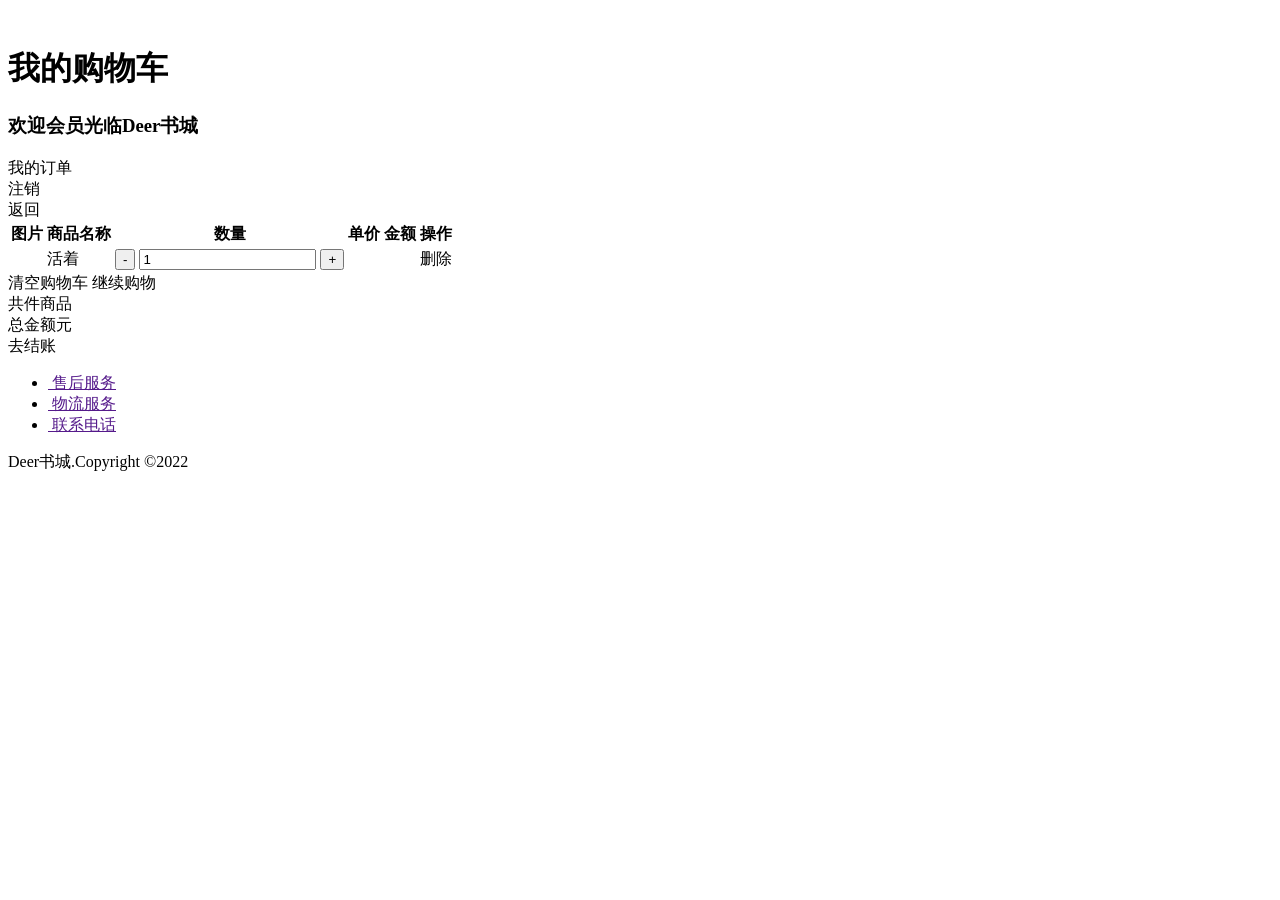
<file: web/WEB-INF/view/pages/cart/cart.html>
<!DOCTYPE html>
<html lang="en">
  <head>
    <meta charset="UTF-8" />
    <meta name="viewport" content="width=device-width, initial-scale=1.0" />
    <title>Document</title>
    <link rel="stylesheet" th:href="@{static/css/minireset.css}" />
    <link rel="stylesheet" th:href="@{static/css/common.css}" />
    <link rel="stylesheet" th:href="@{static/css/cart.css}" />
  </head>
  <body>
    <div class="header">
      <div class="w">
        <div class="header-left">
          <a th:href="@{index}">
            <img class="logo_img" alt="" th:src="@{static/img/logo.gif}" />
          </a>
          <h1>我的购物车</h1>
        </div>
        <div class="header-right">
          <h3>欢迎<span th:text="${session.username}">会员</span>光临Deer书城</h3>
          <div class="order"><a th:href="@{Order(method='order')}">我的订单</a></div>
          <div class="destory"><a th:href="@{index}">注销</a></div>
          <div class="gohome">
            <a th:href="@{index}">返回</a>
          </div>
        </div>
      </div>
    </div>
    <div class="list">
      <div class="w">
        <table>
          <thead>
            <tr>
              <th>图片</th>
              <th>商品名称</th>
              <th>数量</th>
              <th>单价</th>
              <th>金额</th>
              <th>操作</th>
            </tr>
          </thead>
          <tbody>
            <tr th:each="cartItem : ${session.currUser.cart.cartItemMap.values()}">
              <td>
                <img th:src="${cartItem.getBook().getImgPath()}" alt="" />
              </td>
              <td th:text="${cartItem.getBook().getName()}">活着</td>
              <td>
                <button class="count" th:onclick="|update(${cartItem.bookCount-1}, ${cartItem.cartId})|" th:disabled="${cartItem.bookCount==1}">-</button>
                <input class="count-num" type="number" th:value="${cartItem.bookCount}" value="1" th:name="${cartItem.cartId}"/>
                <button class="count" th:onclick="|update(${cartItem.bookCount+1} , ${cartItem.cartId})|">+</button>
              </td>
              <td th:text="${cartItem.getBook().getPrice()}"></td>
              <td th:text="${cartItem.getBook().getPrice() * cartItem.bookCount}"></td>
              <td><a th:href="@{Cart(method='delCart', cartId = ${cartItem.cartId})}">删除</a></td>
            </tr>

          </tbody>
        </table>
        <div class="footer">
          <div class="footer-left">
            <a th:href="@{Cart(method='clearCart')}" class="clear-cart">清空购物车</a>
            <a th:href="@{index}">继续购物</a>
          </div>
          <div class="footer-right">
            <div>共<span th:text="${session.currUser.getCart().getTotalBookCount()}" id="count"></span>件商品</div>
            <div class="total-price">总金额<span th:text="${session.currUser.getCart().getTotalMoney()}"></span>元</div>
            <a class="pay" th:href="@{Order(method='checkout')}" id="check">去结账</a>
          </div>
        </div>
      </div>
    </div>
    <div class="bottom">
      <div class="w">
        <div class="top">
          <ul>
            <li>
              <a href="">
                <img th:src="@{static/img/bottom1.png}" alt="" />
                <span>售后服务</span>
              </a>
            </li>
            <li>
              <a href="">
                <img th:src="@{static/img/bottom.png}" alt="" />
                <span>物流服务</span>
              </a>
            </li>
            <li>
              <a href="">
                <img th:src="@{static/img/bottom2.png}" alt="" />
                <span>联系电话</span>
              </a>
            </li>
          </ul>
        </div>
        <div class="content">
          
        </div>
      </div>
      <div class="down">
        Deer书城.Copyright ©2022
      </div>
    </div>
  </body>
  <script th:src="@{static/script/cart.js}"></script>
</html>
</file>
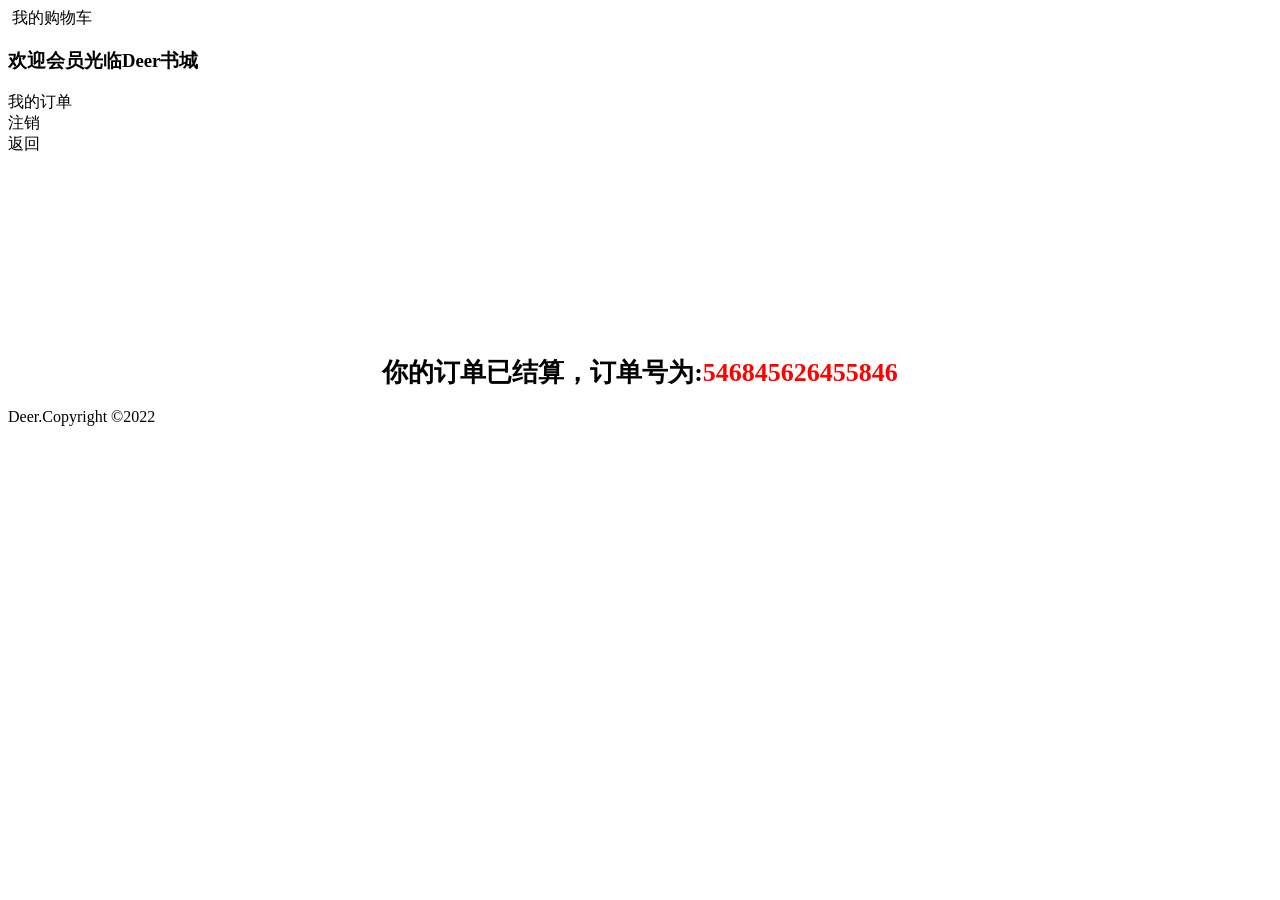
<file: web/WEB-INF/view/pages/cart/checkout.html>
<!DOCTYPE html>
<html>
<head>
<meta charset="UTF-8">
<title>结算页面</title>
	<link type="text/css" rel="stylesheet" th:href="@{static/css/style.css}" />
	<link rel="stylesheet" th:href="@{static/css/minireset.css}" />
	<link rel="stylesheet" th:href="@{static/css/common.css}" />
	<link rel="stylesheet" th:href="@{static/css/cart.css}" />
<style type="text/css">
	h1 {
		text-align: center;
		margin-top: 200px;
		font-size: 26px;
	}
	.oid{
		color: red;
		font-weight: bolder;
	}
</style>
</head>
<body>
	
<!--	<div id="header">-->
<!--			<img class="logo_img" alt="" src="../../static/img/logo.gif" >-->
<!--			<span class="wel_word">结算</span>-->
<!--			<div>-->
<!--				<span>欢迎<span class="um_span">会员</span>光临Deer书城</span>-->
<!--				<a href="../order/order.html">我的订单</a>-->
<!--				<a href="../../index.html">注销</a>&nbsp;&nbsp;-->
<!--				<a href="../../index.html">返回</a>-->
<!--			</div>-->
<!--	</div>-->

		<div class="header">
			<div class="w">
				<div class="header-left">
					<a th:href="@{index}">
						<img class="logo_img" alt="" th:src="@{static/img/logo.gif}" />
					</a>
					<span>我的购物车</span>
				</div>
				<div class="header-right">
					<h3>欢迎<span th:text="${session.username}">会员</span>光临Deer书城</h3>
					<div class="Order"><a th:href="@{Order(method='order')}">我的订单</a></div>
					<div class="destory"><a th:href="@{index}">注销</a></div>
					<div class="gohome">
						<a th:href="@{index}">返回</a>
					</div>
				</div>
			</div>
		</div>
	
	<div id="main">
		<h1>你的订单已结算，订单号为:<span class="oid" th:text="${session.orderIdByTime}">546845626455846</span></h1>
	</div>

	<div id="bottom">
		<span>
			Deer.Copyright &copy;2022
		</span>
	</div>
</body>
</html>
</file>
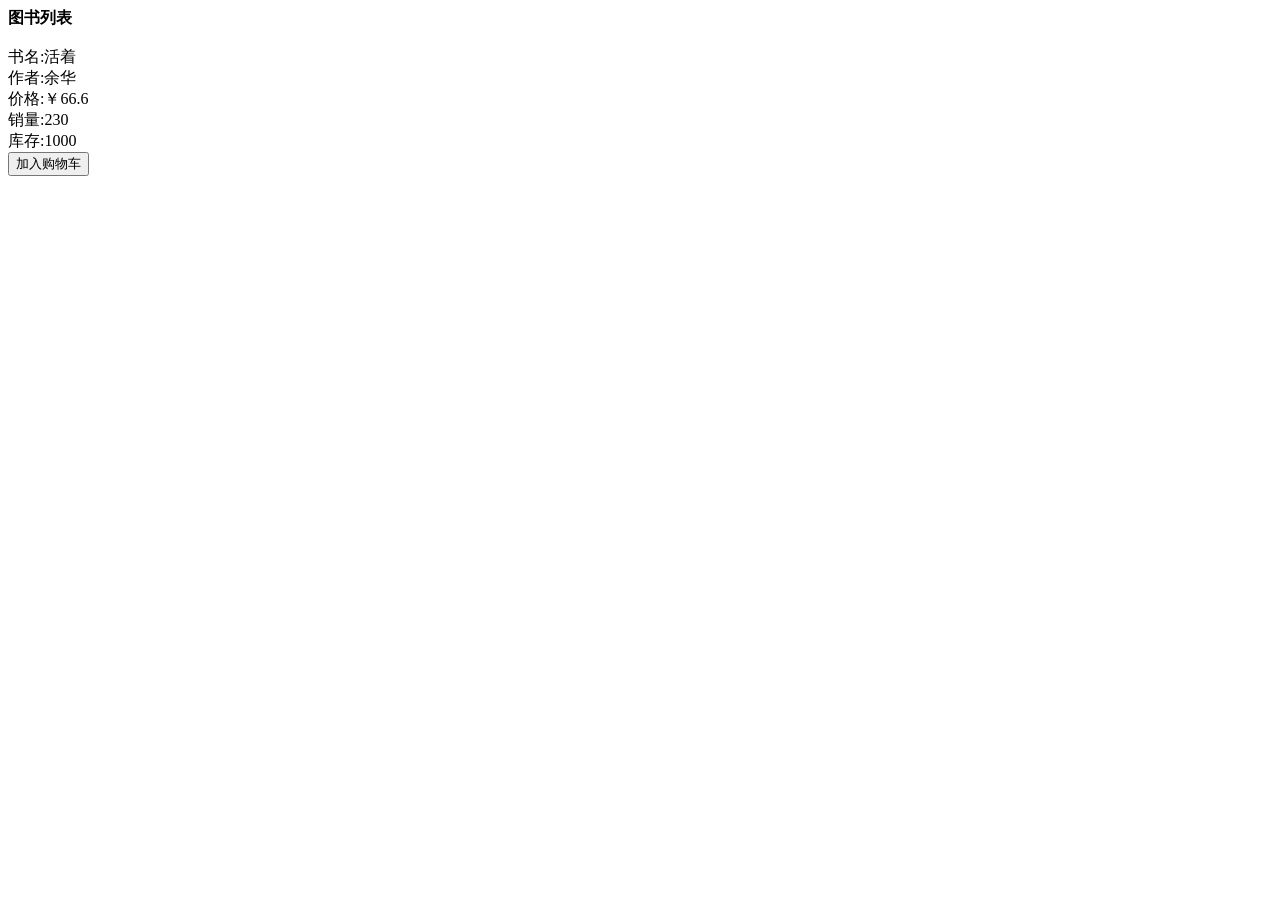
<file: web/WEB-INF/view/pages/lateral/lateral.html>
<!DOCTYPE html>
<html lang="en" xmlns:th="http://www.thymeleaf.org">
<head>
    <meta charset="UTF-8">
    <title>侧行栏图书信息</title>
</head>
<link rel="stylesheet" th:href="@{static/css/index.css}">
<body>
<div class="books-list">
    <div class="w">
        <div class="list">
            <div class="list-header">
                <div class="title" th:text="${session.item3}" style="font-weight: bolder">图书列表</div>
                <div class="price-search">
                </div>
            </div>
            <div class="list-content">
                <!--       数据库中图书信息       -->
                <div th:each="item : ${session.bookTypeList}" class="list-item">
                    <img th:src="${item.imgPath}" alt="">
                    <p style="margin: 0 0 0 0;" th:text="${item.name}">书名:活着</p>
                    <p style="margin: 0 0 0 0;" th:text="${item.author}">作者:余华</p>
                    <p style="margin: 0 0 0 0;" th:text="${item.price}">价格:￥66.6</p>
                    <p style="margin: 0 0 0 0;" th:text="${item.sales}">销量:230</p>
                    <p style="margin: 0 0 0 0;" th:text="${item.stock}">库存:1000</p>
                    <button>加入购物车</button>
                </div>
            </div>
        </div>
    </div>

</div>

</body>
</html>
</file>
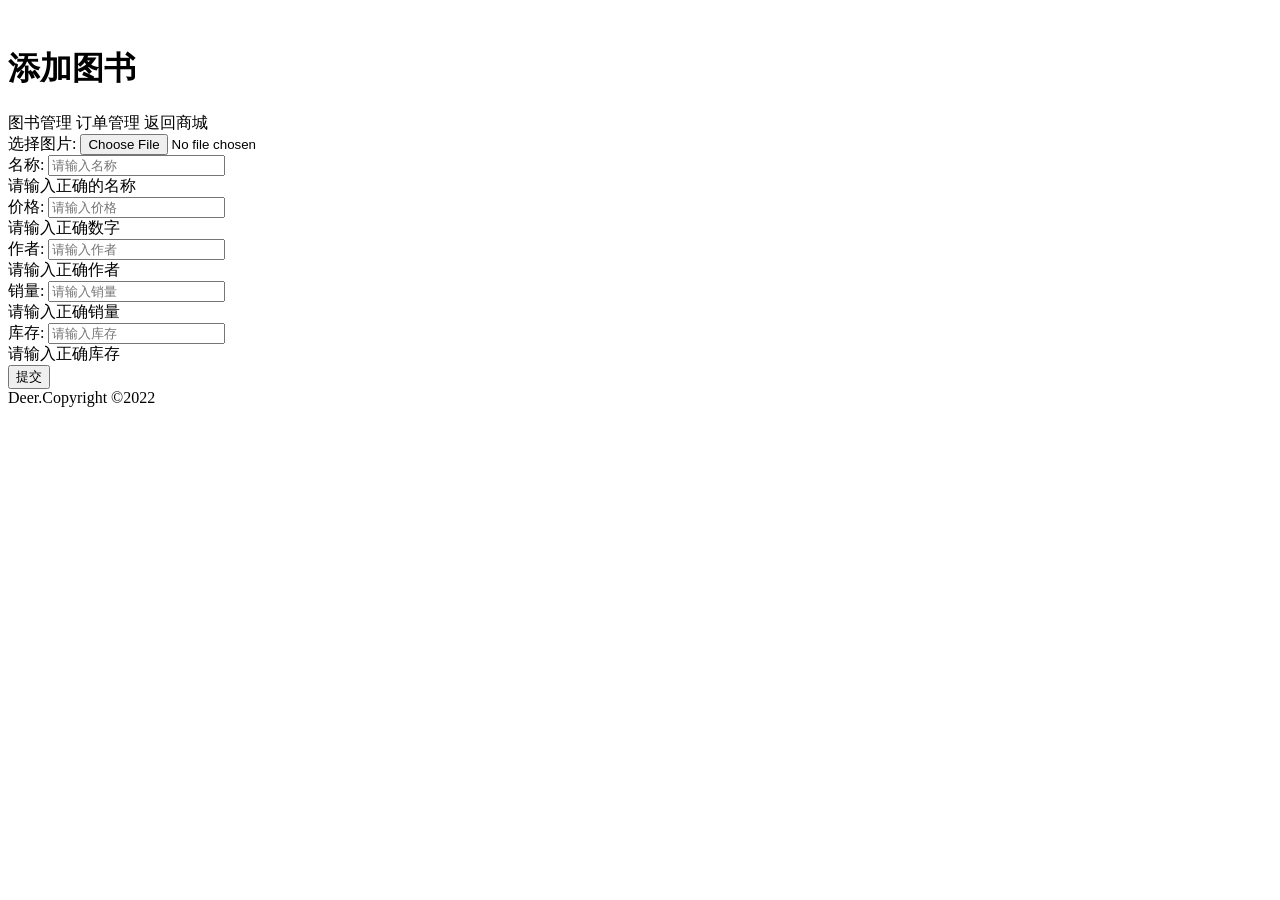
<file: web/WEB-INF/view/pages/manager/book_edit.html>
<!DOCTYPE html>
<html>
  <head>
    <meta charset="UTF-8" />
    <meta name="viewport" content="width=device-width, initial-scale=1.0" />
    <title>Document</title>
    <link rel="stylesheet" th:href="@{static/css/minireset.css}" />
    <link rel="stylesheet" th:href="@{static/css/common.css}" />
    <link rel="stylesheet" th:href="@{static/css/style.css}" />
    <link rel="stylesheet" th:href="@{static/css/cart.css}" />
    <link rel="stylesheet" th:href="@{static/css/bookManger.css}" />
    <link rel="stylesheet" th:href="@{static/css/register.css}" />
    <link rel="stylesheet" th:href="@{static/css/book_edit.css}" />
  </head>
  <body>
    <div class="header">
      <div class="w">
        <div class="header-left">
          <a th:href="@{index}">
            <img class="logo_img" alt="" th:src="@{static/img/logo.gif}" />
          </a>
          <h1>添加图书</h1>
        </div>
        <div class="header-right">
          <a th:href="@{Admin(method='book_manager')}" class="order">图书管理</a>
          <a th:href="@{Order(method='order_manager')}" class="destory">订单管理</a>
          <a th:href="@{index}" class="gohome">返回商城</a>
        </div>
      </div>
    </div>
    <div class="login_banner">
      <div class="register_form">
        <form th:action="@{Admin(method='book_addSubmit')}" method="post" enctype="multipart/form-data">
          <div class="form-item">
            <div>
              <label>选择图片:</label>
              <input type="file" name="imgpath" />
            </div>
          </div>
          <div class="form-item">
            <div>
              <label>名称:</label>
              <input type="text" placeholder="请输入名称" name="name" />
            </div>
            <span class="errMess" style="visibility: visible;"
              >请输入正确的名称</span
            >
          </div>
          <div class="form-item">
            <div>
              <label>价格:</label>
              <input type="number" step="0.01" placeholder="请输入价格" name="price"/>
            </div>
            <span class="errMess">请输入正确数字</span>
          </div>
          <div class="form-item">
            <div>
              <label>作者:</label>
              <input type="text" placeholder="请输入作者" name="author"/>
            </div>
            <span class="errMess">请输入正确作者</span>
          </div>
          <div class="form-item">
            <div>
              <label>销量:</label>
              <input type="number" placeholder="请输入销量" name="sales" />
            </div>
            <span class="errMess">请输入正确销量</span>
          </div>
          <div class="form-item">
            <div>
              <label>库存:</label>
              <input type="number" placeholder="请输入库存" name="stock" />
            </div>
            <span class="errMess">请输入正确库存</span>
          </div>

          <button class="btn">提交</button>
        </form>
      </div>
    </div>
    <div class="bottom">
      Deer.Copyright ©2022
    </div>
  </body>
</html>
</file>
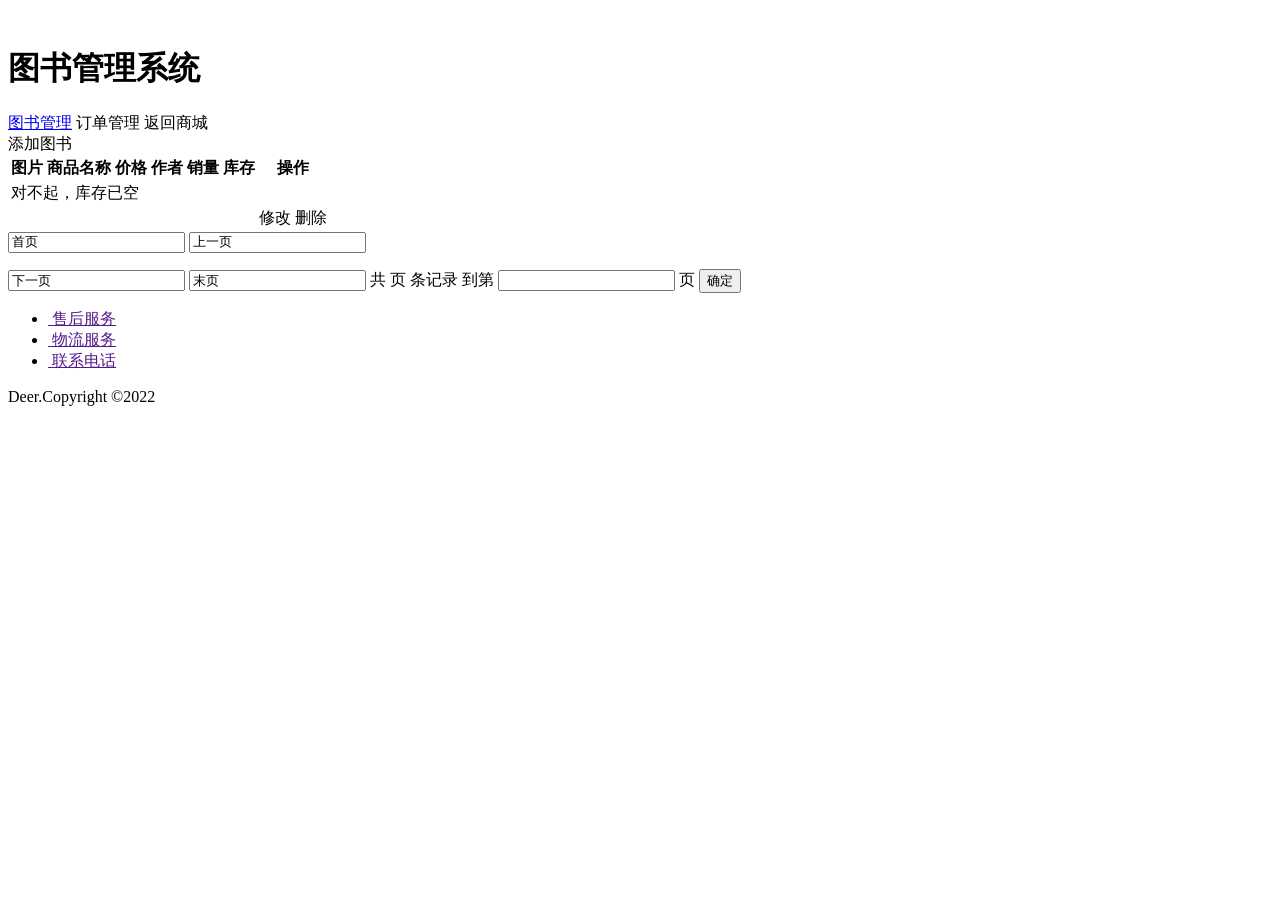
<file: web/WEB-INF/view/pages/manager/book_manager.html>
<!DOCTYPE html>
<html lang="en">
  <head>
    <meta charset="UTF-8" />
    <meta name="viewport" content="width=device-width, initial-scale=1.0" />
    <title>图书管理系统</title>
    <link rel="stylesheet" th:href="@{static/css/minireset.css}" />
    <link rel="stylesheet" th:href="@{static/css/common.css}" />
    <link rel="stylesheet" th:href="@{static/css/cart.css}" />
    <link rel="stylesheet" th:href="@{static/css/bookManger.css}" />
  </head>
  <body>
    <div class="header">
      <div class="w">
        <div class="header-left">
          <a th:href="@{index}">
            <img class="logo_img" alt="" th:src="@{static/img/logo.gif}" />
          </a>
          <h1>图书管理系统</h1>
        </div>
        <div class="header-right">
          <a href="#" class="order">图书管理</a>
          <a th:href="@{Order(method='order_manager')}" class="destory">订单管理</a>
          <a th:href="@{index}" class="gohome">返回商城</a>
        </div>
      </div>
    </div>
    <div class="list">
      <div class="w">
        <div class="add">
          <a th:href="@{Admin(method='book_add')}">添加图书</a>
        </div>
        <table>
          <thead>
            <tr>
              <th>图片</th>
              <th>商品名称</th>
              <th>价格</th>
              <th>作者</th>
              <th>销量</th>
              <th>库存</th>
              <th>操作</th>
            </tr>
          </thead>
          <tbody>
          <!--第一页为空他才显示 对不起，库存为空-->
            <tr th:if="${#lists.isEmpty(bookList)} ">
              <td colspan="7">对不起，库存已空</td>
            </tr>
            <tr th:each="item:${bookList}" th:unless="${#lists.isEmpty(bookList)}">
              <td>
                <img th:src="${item.imgPath}" alt="" />
              </td>
              <td th:text="${item.name}"></td>
              <td th:text="${item.price}"></td>
              <td th:text="${item.author}"></td>
              <td th:text="${item.sales}"></td>
              <td th:text="${item.stock}"></td>
              <td>
                <a th:href="@{Admin(method='book_update',bookId=${item.bookId})}">修改</a>
                <a th:href="@{Admin(method='book_delete',bookId = ${item.bookId},pageNo = ${session.pageNo})}" class="del">删除</a>
              </td>
            </tr>

          </tbody>
        </table>
        <div class="footer">
          <div class="footer-right">
            <input class="btn" th:onclick="|page(1)|" value="首页" th:disabled="${session.pageNo==1}">
            <input class="btn" value="上一页" th:onclick="|page(${session.pageNo-1})|"  th:disabled="${session.pageNo==1}" >
            <ul>
              <li
                      th:each="item:${pageList}"
                      th:text="${item}"
                      th:class="${item == session.pageNo ? 'active' : ''} "
                      th:onclick="|page(${item})|"
                      style="display:none"
              >

              </li>
            </ul>
            <input class="btn" value="下一页" th:onclick="|page(${session.pageNo+1})|" th:disabled="${session.pageNo==session.pageCount}" >
            <input class="btn" value="末页" th:onclick="|page(${session.pageCount})|" th:disabled="${session.pageNo==session.pageCount}">
            <span>共 <e th:text="${session.pageCount}" class="e"></e> 页</span>
            <span><e th:text="${session.count}"></e>条记录</span>
            <span>到第</span>
            <input type="text" id="number"/>
            <span>页</span>
            <input type="hidden" id="pagevalue" th:value="${session.pageCount}">
            <button id="btn">确定</button>
          </div>
        </div>
      </div>
    </div>
    <div class="bottom">
      <div class="w">
        <div class="top">
          <ul>
            <li>
              <a href="">
                <img th:src="@{static/img/bottom1.png}" alt="" />
                <span>售后服务</span>
              </a>
            </li>
            <li>
              <a href="">
                <img th:src="@{static/img/bottom.png}" alt="" />
                <span>物流服务</span>
              </a>
            </li>
            <li>
              <a href="">
                <img th:src="@{static/img/bottom2.png}" alt="" />
                <span>联系电话</span>
              </a>
            </li>
          </ul>
        </div>
        <div class="content">
          
        </div>
      </div>
      <div class="down">
        Deer.Copyright ©2022
      </div>
    </div>

    <script th:src="@{static/script/book_manager.js}"></script>

  </body>
</html>
</file>
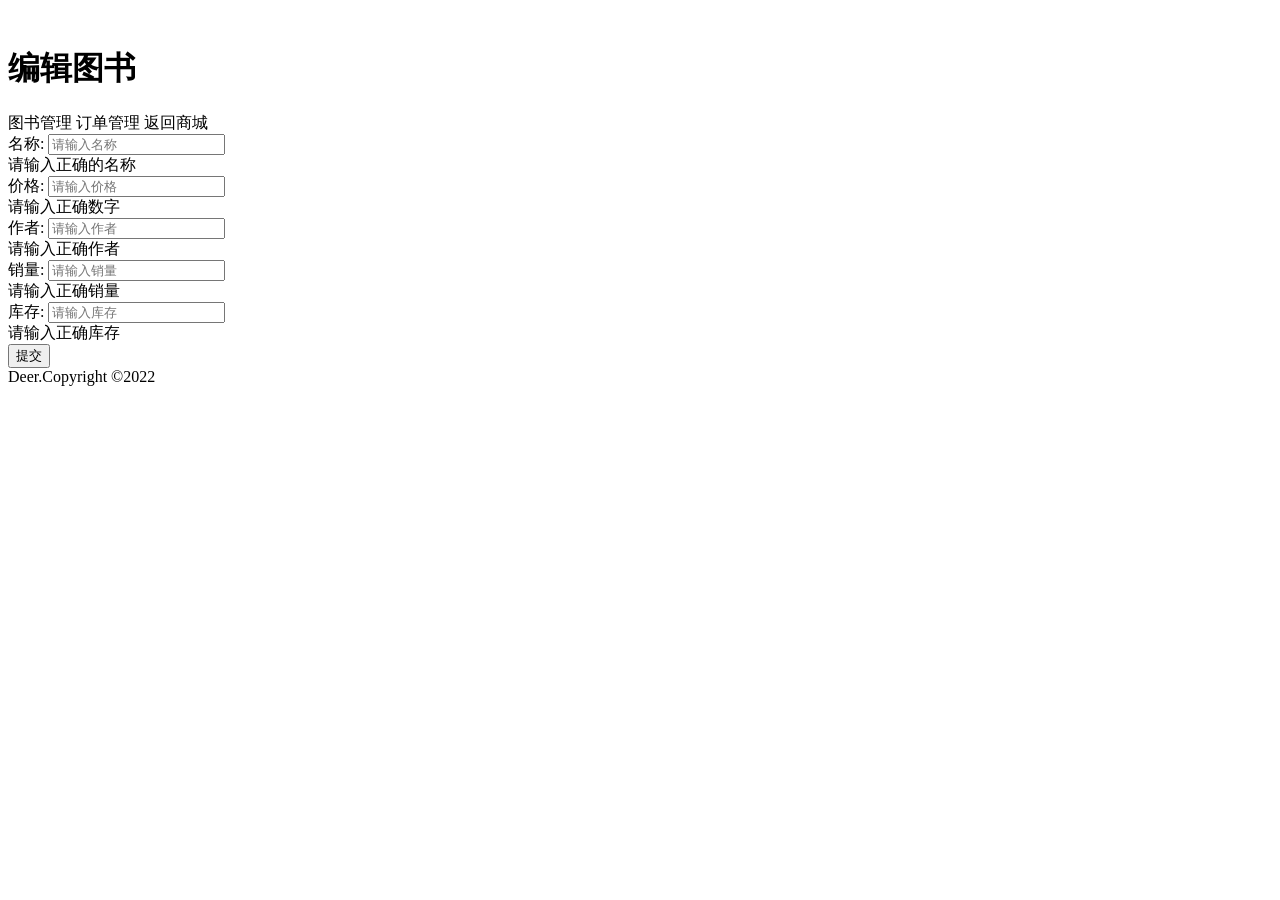
<file: web/WEB-INF/view/pages/manager/book_update.html>
<!DOCTYPE html>
<html>
  <head>
    <meta charset="UTF-8" />
    <meta name="viewport" content="width=device-width, initial-scale=1.0" />
    <title>Document</title>
    <link rel="stylesheet" th:href="@{static/css/minireset.css}" />
    <link rel="stylesheet" th:href="@{static/css/common.css}" />
    <link rel="stylesheet" th:href="@{static/css/style.css}" />
    <link rel="stylesheet" th:href="@{static/css/cart.css}" />
    <link rel="stylesheet" th:href="@{static/css/bookManger.css}" />
    <link rel="stylesheet" th:href="@{static/css/register.css}" />
    <link rel="stylesheet" th:href="@{static/css/book_edit.css}" />
  </head>
  <body>
    <div class="header">
      <div class="w">
        <div class="header-left">
          <a th:href="@{index}">
            <img class="logo_img" alt="" th:src="@{static/img/logo.gif}" />
          </a>
          <h1>编辑图书</h1>
        </div>
        <div class="header-right">
          <a th:href="@{Admin(method='book_manager')}" class="order">图书管理</a>
          <a th:href="@{Order(method='order_manager')}" class="destory">订单管理</a>
          <a th:href="@{index}" class="gohome">返回商城</a>
        </div>
      </div>
    </div>
    <div class="login_banner">
      <div class="register_form">
        <form th:action="@{Admin(method='book_updateSubmit')}" method="post" >
<!--          <div class="form-item">-->
<!--            <div>-->
<!--              <label>选择图片:</label>-->
<!--              <input type="file" name="imgpath" />-->
<!--            </div>-->
<!--          </div>-->
          <input type="hidden" name="id" th:value="${bookUpdateList.bookId}">
          <div class="form-item">
            <div>
              <label>名称:</label>
              <input type="text" placeholder="请输入名称" name="name" th:value="${bookUpdateList.name}" readonly/>
            </div>
            <span class="errMess" style="visibility: visible;"
              >请输入正确的名称</span
            >
          </div>
          <div class="form-item">
            <div>
              <label>价格:</label>
              <input type="number" step="0.01" placeholder="请输入价格" name="price" th:value="${bookUpdateList.price}"/>
            </div>
            <span class="errMess">请输入正确数字</span>
          </div>
          <div class="form-item">
            <div>
              <label>作者:</label>
              <input type="text" placeholder="请输入作者" name="author" th:value="${bookUpdateList.author}" readonly/>
            </div>
            <span class="errMess">请输入正确作者</span>
          </div>
          <div class="form-item">
            <div>
              <label>销量:</label>
              <input type="number" placeholder="请输入销量" name="sales" th:value="${bookUpdateList.sales}"/>
            </div>
            <span class="errMess">请输入正确销量</span>
          </div>
          <div class="form-item">
            <div>
              <label>库存:</label>
              <input type="number" placeholder="请输入库存" name="stock" th:value="${bookUpdateList.stock}"/>
            </div>
            <span class="errMess">请输入正确库存</span>
          </div>

          <button class="btn">提交</button>
        </form>
      </div>
    </div>
    <div class="bottom">
      Deer.Copyright ©2022
    </div>
  </body>
</html>
</file>
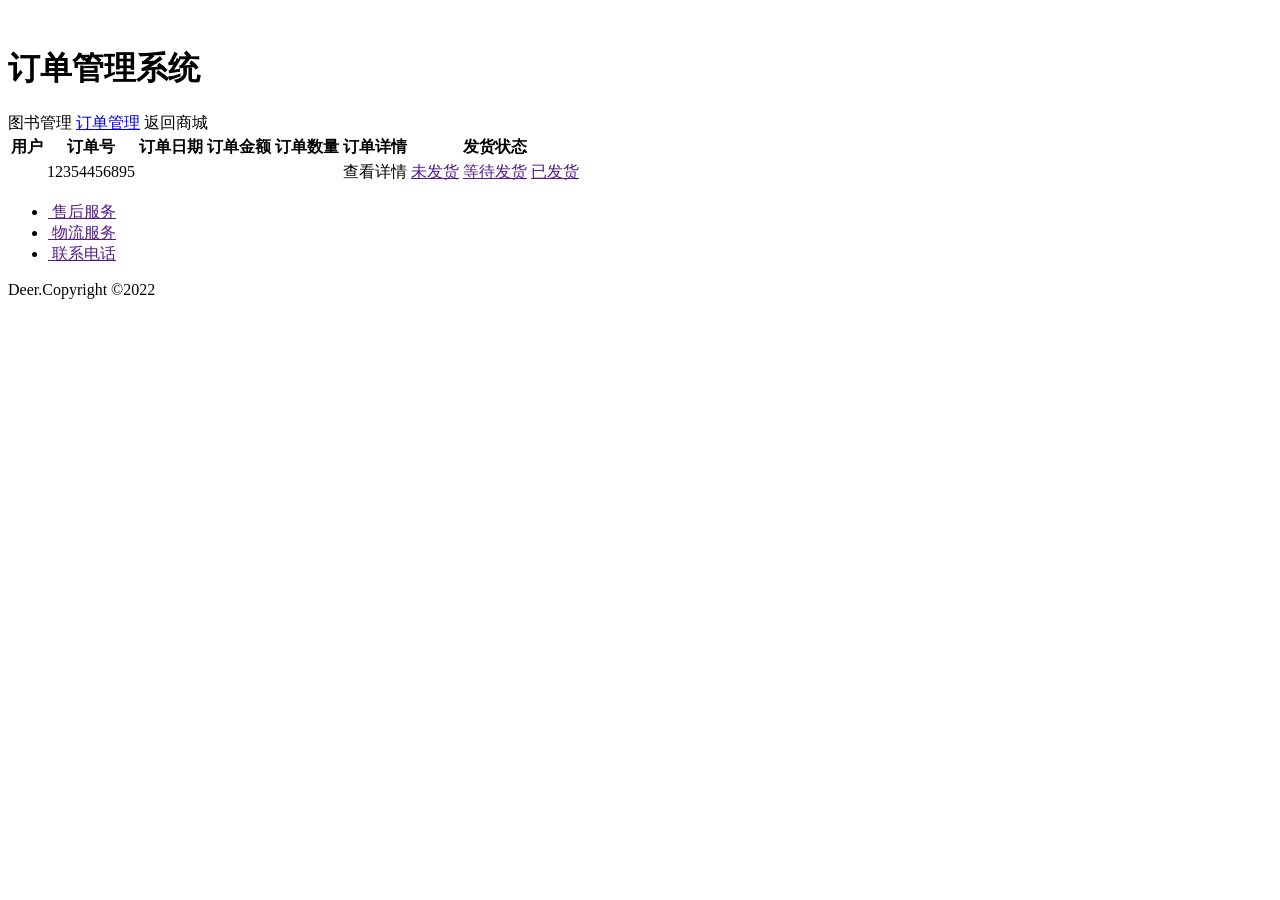
<file: web/WEB-INF/view/pages/manager/order_manager.html>
<!DOCTYPE html>
<html lang="en">
  <head>
    <meta charset="UTF-8" />
    <meta name="viewport" content="width=device-width, initial-scale=1.0" />
    <title>订单管理系统</title>
    <link rel="stylesheet" th:href="@{static/css/minireset.css}" />
    <link rel="stylesheet" th:href="@{static/css/common.css}" />
    <link rel="stylesheet" th:href="@{static/css/cart.css}" />
    <link rel="stylesheet" th:href="@{static/css/bookManger.css}" />
    <link rel="stylesheet" th:href="@{static/css/orderManger.css}" />
  </head>
  <body>
    <div class="header">
      <div class="w">
        <div class="header-left">
          <a th:href="@{index}">
            <img class="logo_img" alt="" th:src="@{static/img/logo.gif}" />
          </a>
          <h1>订单管理系统</h1>
        </div>
        <div class="header-right">
          <a th:href="@{Admin(method='book_manager')}" class="order">图书管理</a>
          <a href="#" class="destory">订单管理</a>
          <a th:href="@{index}" class="gohome">返回商城</a>
        </div>
      </div>
    </div>
    <div class="list">
      <div class="w">
        <table>
          <thead>
            <tr>
              <th>用户</th>
              <th>订单号</th>
              <th>订单日期</th>
              <th>订单金额</th>
              <th>订单数量</th>
              <th>订单详情</th>
              <th>发货状态</th>
            </tr>
          </thead>
          <tbody>
            <tr th:each="item,status : ${orderList}">
              <td th:text="${session.userList2[status.index].userName}"></td>
              <td th:text="${item.orderNumber}">12354456895</td>
              <td th:text="${item.createTime}"></td>
              <td th:text="${item.orderAmount}"></td>
              <td th:text="${item.orderCount}"></td>
              <td><a th:href="@{Order(method='order_Admin_details',orderId = ${item.orderId} , userId = ${item.userId})}">查看详情</a></td>
              <td>
                <a href="" class="send" th:if="${item.orderStatus == 0}">未发货</a>
                <a href="" class="send" th:if="${item.orderStatus == 1}">等待发货</a>
                <a href="" class="send" th:if="${item.orderStatus == 2 }">已发货</a>
              </td>
            </tr>
          </tbody>
        </table>
      </div>
    </div>
    <div class="bottom">
      <div class="w">
        <div class="top">
          <ul>
            <li>
              <a href="">
                <img th:src="@{static/img/bottom1.png}" alt="" />
                <span>售后服务</span>
              </a>
            </li>
            <li>
              <a href="">
                <img th:src="@{static/img/bottom.png}" alt="" />
                <span>物流服务</span>
              </a>
            </li>
            <li>
              <a href="">
                <img th:src="@{static/img/bottom2.png}" alt="" />
                <span>联系电话</span>
              </a>
            </li>
          </ul>
        </div>
        <div class="content">
         
        </div>
      </div>
      <div class="down">
        Deer.Copyright ©2022
      </div>
    </div>
  </body>
</html>
</file>
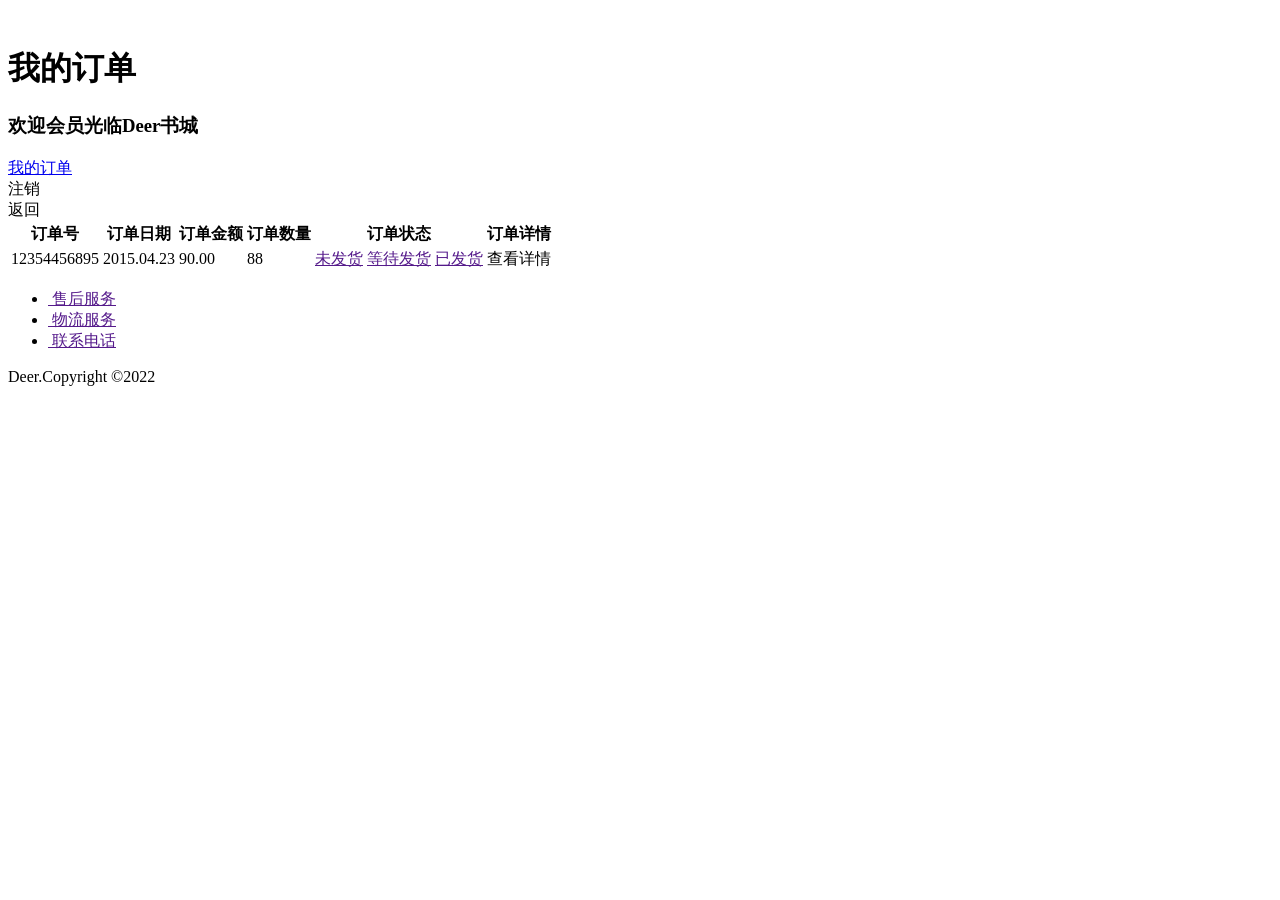
<file: web/WEB-INF/view/pages/order/order.html>
<!DOCTYPE html>
<html lang="en">
  <head>
    <meta charset="UTF-8" />
    <meta name="viewport" content="width=device-width, initial-scale=1.0" />
    <title>我的订单</title>
    <link rel="stylesheet" th:href="@{static/css/minireset.css}" />
    <link rel="stylesheet" th:href="@{static/css/common.css}" />
    <link rel="stylesheet" th:href="@{static/css/cart.css}" />
    <link rel="stylesheet" th:href="@{static/css/bookManger.css}" />
    <link rel="stylesheet" th:href="@{static/css/orderManger.css}" />

  </head>
  <body>
    <div class="header">
      <div class="w">
        <div class="header-left">
          <a th:href="@{index}">
            <img class="logo_img" alt="" th:src="@{static/img/logo.gif}" />
          </a>
          <h1>我的订单</h1>
        </div>
        <div class="header-right">
          <h3>欢迎<span th:text="${session.username}">会员</span>光临Deer书城</h3>
          <div class="order"><a href="#">我的订单</a></div>
          <div class="destory"><a th:href="@{index}">注销</a></div>
          <div class="gohome">
            <a th:href="@{Cart(method='cart')}">返回</a>
          </div>
        </div>
      </div>
    </div>
    <div class="list">
      <div class="w">
        <table>
          <thead>
            <tr>
              <th>订单号</th>
              <th>订单日期</th>
              <th>订单金额</th>
              <th>订单数量</th>
              <th>订单状态</th>
              <th>订单详情</th>
            </tr>
          </thead>
          <tbody>
            <tr th:each="item : ${session.orderList}">
              <td th:text="${item.orderNumber}">12354456895</td>
              <td  th:text="${item.createTime}">
                2015.04.23
              </td>
              <td th:text="${item.orderAmount}">90.00</td>
              <td th:text="${item.orderCount}">88</td>
              <td>
                <a href="" class="send" th:if="${item.orderStatus == 0}">未发货</a>
                <a href="" class="send" th:if="${item.orderStatus == 1}">等待发货</a>
                <a href="" class="send" th:if="${item.orderStatus == 2 }">已发货</a>
              </td>
              <td><a th:href="@{Order(method='order_details',orderId = ${item.orderId})}">查看详情</a></td>
            </tr>
          </tbody>
        </table>
      </div>
    </div>
    <div class="bottom">
      <div class="w">
        <div class="top">
          <ul>
            <li>
              <a href="">
                <img th:src="@{static/img/bottom1.png}" alt="" />
                <span>售后服务</span>
              </a>
            </li>
            <li>
              <a href="">
                <img th:src="@{static/img/bottom.png}" alt="" />
                <span>物流服务</span>
              </a>
            </li>
            <li>
              <a href="">
                <img th:src="@{static/img/bottom2.png}" alt="" />
                <span>联系电话</span>
              </a>
            </li>
          </ul>
        </div>
        <div class="content">
          
        </div>
      </div>
      <div class="down">
        Deer.Copyright ©2022
      </div>
    </div>
  </body>
</html>
</file>
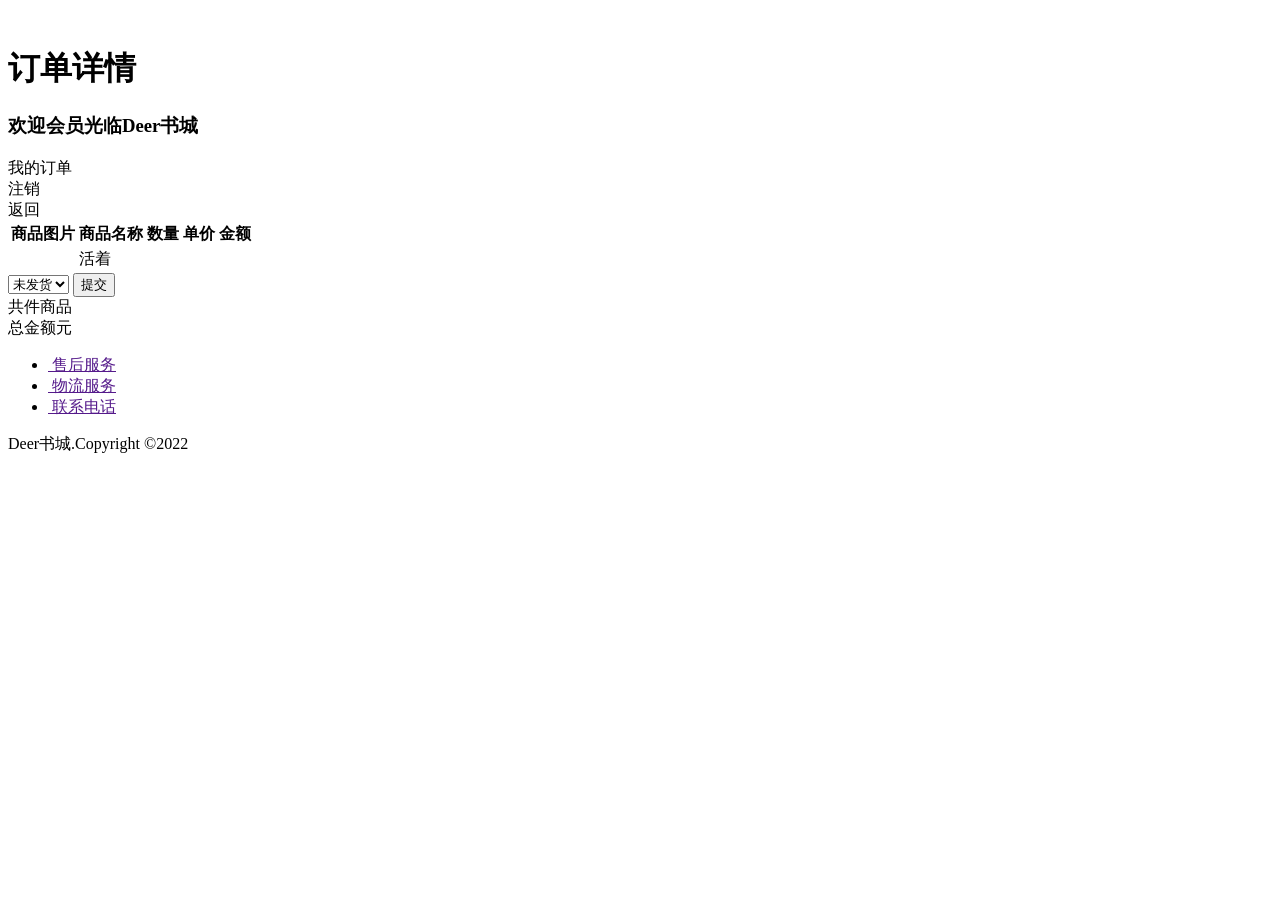
<file: web/WEB-INF/view/pages/order/order_Admin_details.html>
<!DOCTYPE html>
<html lang="en">
<head>
    <meta charset="UTF-8" />
    <meta name="viewport" content="width=device-width, initial-scale=1.0" />
    <title>Document</title>
    <link rel="stylesheet" th:href="@{static/css/minireset.css}" />
    <link rel="stylesheet" th:href="@{static/css/common.css}" />
    <link rel="stylesheet" th:href="@{static/css/cart.css}" />
</head>
<body>
<div class="header">
    <div class="w">
        <div class="header-left">
            <a th:href="@{index}">
                <img class="logo_img" alt="" th:src="@{static/img/logo.gif}" />
            </a>
            <h1> <e th:text="${session.userId1.getUserName()}"></e>  订单详情</h1>
        </div>
        <div class="header-right">
            <h3>欢迎<span th:text="${session.username}">会员</span>光临Deer书城</h3>
            <div class="order"><a th:href="@{Order(method='order')}">我的订单</a></div>
            <div class="destory"><a th:href="@{index}">注销</a></div>
            <div class="gohome">
                <a th:href="@{Order(method='order_manager')}">返回</a>
            </div>
        </div>
    </div>
</div>
<div class="list">
    <div class="w">
        <table>
            <thead>
            <tr>
                <th>商品图片</th>
                <th>商品名称</th>
                <th>数量</th>
                <th>单价</th>
                <th>金额</th>
            </tr>
            </thead>
            <tbody>
            <tr th:each="item : ${session.orderDetailsList}">
                <td>
                    <img th:src="${item.bookImg}" alt="" />
                </td>
                <td th:text="${item.bookName}">活着</td>
                <td th:text="${item.bookCount}"></td>
                <td th:text="${item.amount}"></td>
                <td th:text="${item.amount * item.bookCount}"></td>
            </tr>

            </tbody>
        </table>
        <div class="footer">
            <div class="footer-left">
                <form th:action="@{Order(method = 'order_Admin_details')}" method="post">
                    <select  name="address">
                        <option value="0" >未发货</option>
                        <option value="1" >代发货</option>
                        <option value="2">已发货</option>
                    </select>
                    <input type="hidden" th:value="${orderId}" name="orderId">
                    <input type="hidden" th:value="${session.userId1.getUserId()}" name="userId">
                    <input type="submit" value="提交">
                </form>

            </div>
            <div class="footer-right">
                <div>共<span th:text="${session.count}" id="count"></span>件商品</div>
                <div class="total-price">总金额<span th:text="${session.priceSum}"></span>元</div>
<!--                <a class="pay" th:href="@{Order(method='delorder',orderId = ${session.orderId})}">退款</a>-->
            </div>
        </div>
    </div>
</div>
<div class="bottom">
    <div class="w">
        <div class="top">
            <ul>
                <li>
                    <a href="">
                        <img th:src="@{static/img/bottom1.png}" alt="" />
                        <span>售后服务</span>
                    </a>
                </li>
                <li>
                    <a href="">
                        <img th:src="@{static/img/bottom.png}" alt="" />
                        <span>物流服务</span>
                    </a>
                </li>
                <li>
                    <a href="">
                        <img th:src="@{static/img/bottom2.png}" alt="" />
                        <span>联系电话</span>
                    </a>
                </li>
            </ul>
        </div>
        <div class="content">

        </div>
    </div>
    <div class="down">
        Deer书城.Copyright ©2022
    </div>
</div>
</body>
</html>
</file>
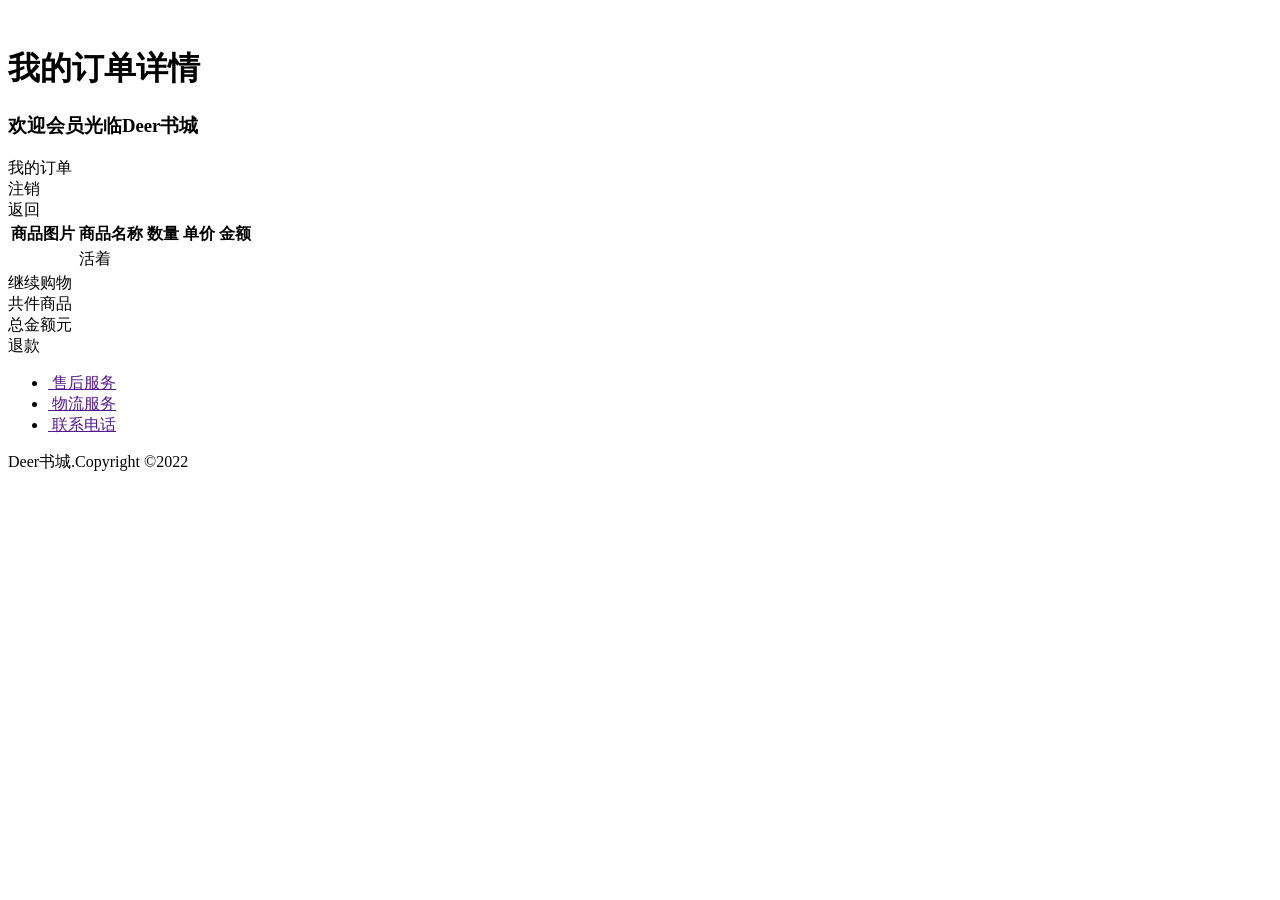
<file: web/WEB-INF/view/pages/order/order_details.html>
<!DOCTYPE html>
<html lang="en">
<head>
    <meta charset="UTF-8" />
    <meta name="viewport" content="width=device-width, initial-scale=1.0" />
    <title>Document</title>
    <link rel="stylesheet" th:href="@{static/css/minireset.css}" />
    <link rel="stylesheet" th:href="@{static/css/common.css}" />
    <link rel="stylesheet" th:href="@{static/css/cart.css}" />
</head>
<body>
<div class="header">
    <div class="w">
        <div class="header-left">
            <a th:href="@{index}">
                <img class="logo_img" alt="" th:src="@{static/img/logo.gif}" />
            </a>
            <h1>我的订单详情</h1>
        </div>
        <div class="header-right">
            <h3>欢迎<span th:text="${session.username}">会员</span>光临Deer书城</h3>
            <div class="order"><a th:href="@{Order(method='order')}">我的订单</a></div>
            <div class="destory"><a th:href="@{index}">注销</a></div>
            <div class="gohome">
                <a th:href="@{Order(method='order')}">返回</a>
            </div>
        </div>
    </div>
</div>
<div class="list">
    <div class="w">
        <table>
            <thead>
            <tr>
                <th>商品图片</th>
                <th>商品名称</th>
                <th>数量</th>
                <th>单价</th>
                <th>金额</th>
            </tr>
            </thead>
            <tbody>
            <tr th:each="item : ${session.orderDetailsList}">
                <td>
                    <img th:src="${item.bookImg}" alt="" />
                </td>
                <td th:text="${item.bookName}">活着</td>
                <td th:text="${item.bookCount}"></td>
                <td th:text="${item.amount}"></td>
                <td th:text="${item.amount * item.bookCount}"></td>
            </tr>

            </tbody>
        </table>
        <div class="footer">
            <div class="footer-left">
                <a th:href="@{index}">继续购物</a>
            </div>
            <div class="footer-right">
                <div>共<span th:text="${session.count}" id="count"></span>件商品</div>
                <div class="total-price">总金额<span th:text="${session.priceSum}"></span>元</div>
                <a class="pay" th:href="@{Order(method='delorder',orderId = ${session.orderId})}">退款</a>
            </div>
        </div>
    </div>
</div>
<div class="bottom">
    <div class="w">
        <div class="top">
            <ul>
                <li>
                    <a href="">
                        <img th:src="@{static/img/bottom1.png}" alt="" />
                        <span>售后服务</span>
                    </a>
                </li>
                <li>
                    <a href="">
                        <img th:src="@{static/img/bottom.png}" alt="" />
                        <span>物流服务</span>
                    </a>
                </li>
                <li>
                    <a href="">
                        <img th:src="@{static/img/bottom2.png}" alt="" />
                        <span>联系电话</span>
                    </a>
                </li>
            </ul>
        </div>
        <div class="content">

        </div>
    </div>
    <div class="down">
        Deer书城.Copyright ©2022
    </div>
</div>
</body>
<script th:src="@{static/script/cart.js}"></script>
</html>
</file>
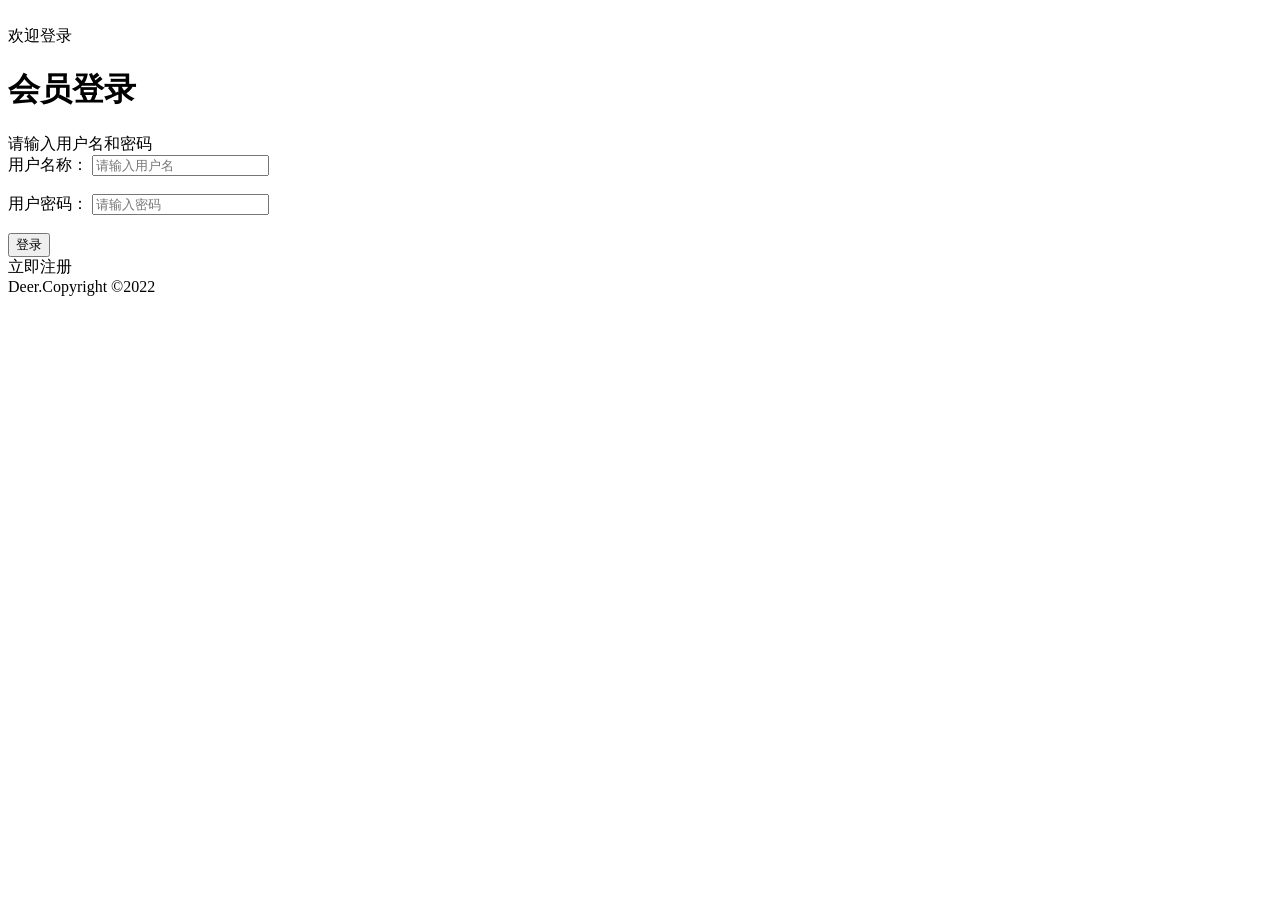
<file: web/WEB-INF/view/pages/user/login.html>
<!DOCTYPE html>
<html>
  <head>
    <meta charset="UTF-8" />
    <title>网上书店登录页面</title>
    <link type="text/css" rel="stylesheet" th:href="@{static/css/style.css}" />
<!--    <script src="https://unpkg.com/axios/dist/axios.min.js"></script>-->
    <script th:src="@{static/script/axios.js}"></script>
  </head>
  <body>


    <div id="login_header">
      <a th:href="@{index}">
        <img class="logo_img" alt="" th:src="@{static/img/logo.gif}" />
      </a>
    </div>

    <div class="login_banner">
      <div id="l_content">
        <span class="login_word">欢迎登录</span>
      </div>

      <div id="content">
        <div class="login_form">
          <div class="login_box">
            <div class="tit">
              <h1>会员登录</h1>
            </div>
            <div class="msg_cont">
              <b></b>
              <span class="errorMsg">请输入用户名和密码</span>
            </div>
            <div class="form">
                <!--这里就不用form表单跳转了，下面js里面用axios写的-->
<!--              <form th:action="@{JumpHtml(method='login_success')}" method="post">-->
                <label>用户名称：</label>
                <input
                  class="itxt"
                  type="text"
                  placeholder="请输入用户名"
                  autocomplete="off"
                  tabindex="1"
                  name="username"
                  id="username"
                  th:value="${username}"
                />
                <br />
                <br />
                <label>用户密码：</label>
                <input
                  class="itxt"
                  type="password"
                  placeholder="请输入密码"
                  autocomplete="off"
                  tabindex="1"
                  name="password"
                  id="password"
                />
                <br />
                <br />
                <input type="submit" value="登录" id="sub_btn" >
                <input type="hidden" th:value="${Idcount}" id="hiddden" >
<!--              </form>-->
              <div class="tit">
                <a th:href="@{User(method='regist')}">立即注册</a>
              </div>
            </div>
          </div>
        </div>
      </div>
    </div>
    <div id="bottom">
      <span>
        Deer.Copyright &copy;2022
      </span>
    </div>
  </body>
</html>

  <script>
  var hiddden = document.getElementById("hiddden");
  var btn = document.getElementById("sub_btn");
  var ipt = document.getElementsByClassName("itxt");
  var errorMsg = document.getElementsByClassName("errorMsg")[0];

  //js中 window.location.href使用post请求
  function selectThis(name,password) {
    //window.location.href = contextPath+'/getAgentPosImportStatementListWithPaging.jhtml?agentNo='+agentNo;
    document.write("<form action=User?method=login_success method=post name=form1 style='display:none'>");
    document.write("<input type=hidden name=username value='"+name+"'/>");
    document.write("<input type=hidden name=password value='"+password+"'/>");
    document.write("</form>");
    document.form1.submit();
  }

   btn.onclick= function (e){
     var name = ipt[0].value;
     var password = ipt[1].value;
     var cont = false;
     for (let i = 0; i < ipt.length; i++) {
       if(ipt[i].value==''){
         cont=true;
       }
     }
     if(cont){
       // alert("内容不能为空，请输入内容");
       errorMsg.innerHTML="内容不能为空，请输入内容";
       errorMsg.style.color = "red";
       e.preventDefault();
     }

     var url = "User?method=login_success&username="+name +"&password="+password;
    axios.post(url).then(res=>{
      if(res.data == 0){
          if(name!='' && password != ''){
              console.log("登录失败");
              errorMsg.innerHTML="账号密码有误，请重新输入";
              errorMsg.style.color = "red";
          }

      }else {
          //这个也可以成功，但是网站上能看见账号密码，因为href是get请求，所有调用selectThis(name,password);方法改成post请求
          // window.location.href="JumpHtml?method=login_success&username="+name +"&password="+password;
        selectThis(name,password);//post请求
        console.log("登录成功");
      }
      // console.log(res.data);
    })

   }


  </script>
</file>
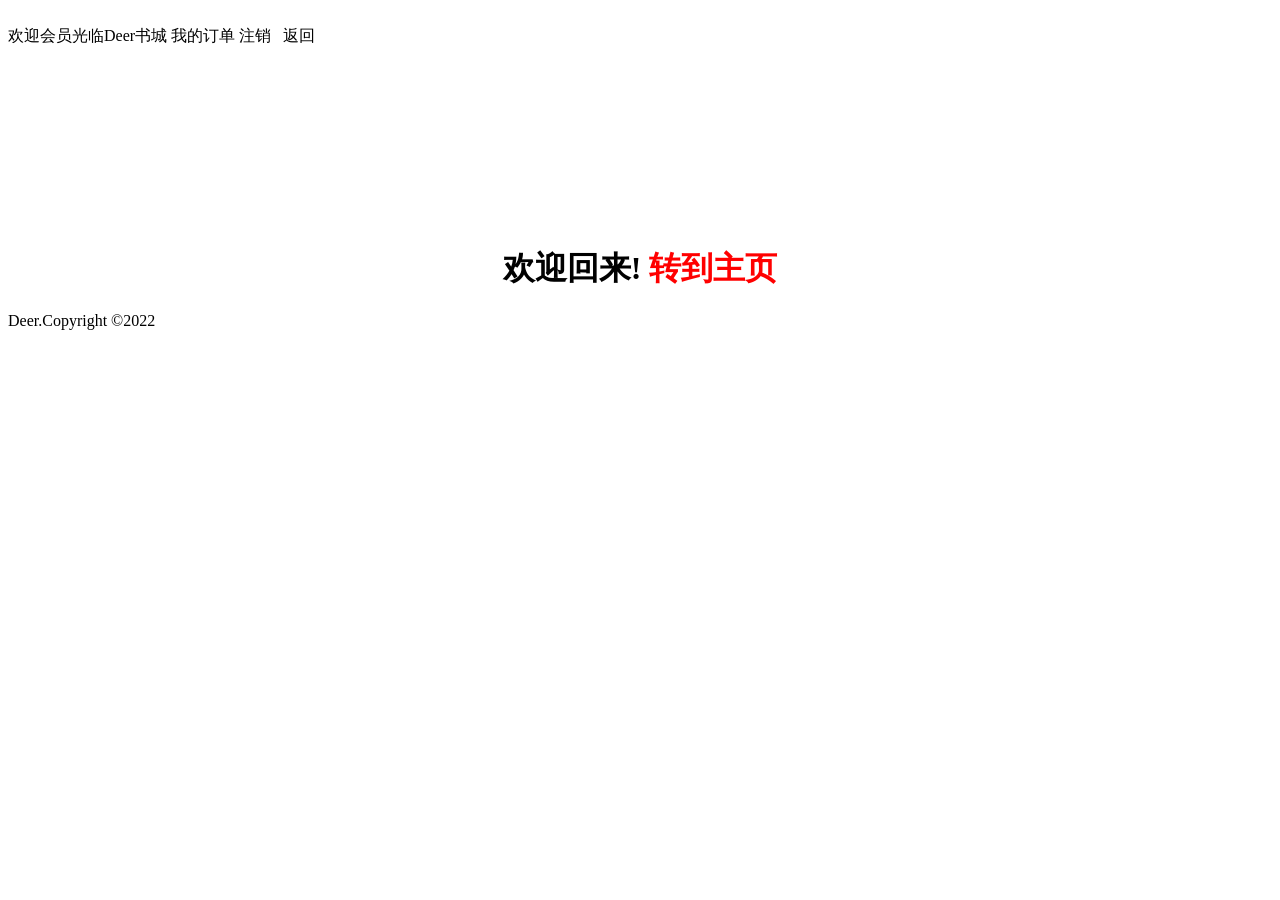
<file: web/WEB-INF/view/pages/user/login_success.html>
<!DOCTYPE html>
<html>
<head>
	<meta charset="UTF-8">
	<title>会员注册页面</title>
	<link type="text/css" rel="stylesheet" th:href="@{static/css/style.css}" >
	<style type="text/css">
		h1 {
			text-align: center;
			margin-top: 200px;
		}

		h1 a {
			color:red;
		}
	</style>
</head>
<body>
	<div id="header">
		<a th:href="@{index}">
			<img class="logo_img" alt="" th:src="@{static/img/logo.gif}" />
		</a>
		<span class="wel_word"></span>
		<div>
			<span>欢迎<span class="um_span" th:text="${session.username}">会员</span>光临Deer书城</span>
			<a th:href="@{JumpHtml(method='order')}">我的订单</a>
			<a th:href="@{index}">注销</a>&nbsp;&nbsp;
			<a th:href="@{index}">返回</a>
		</div>
	</div>

	<div id="main">

		<h1>欢迎回来! <a th:href="@{index}">转到主页</a></h1>

	</div>

	<div id="bottom">
				<span>
					Deer.Copyright &copy;2022
				</span>
	</div>
</body>
</html>
</file>
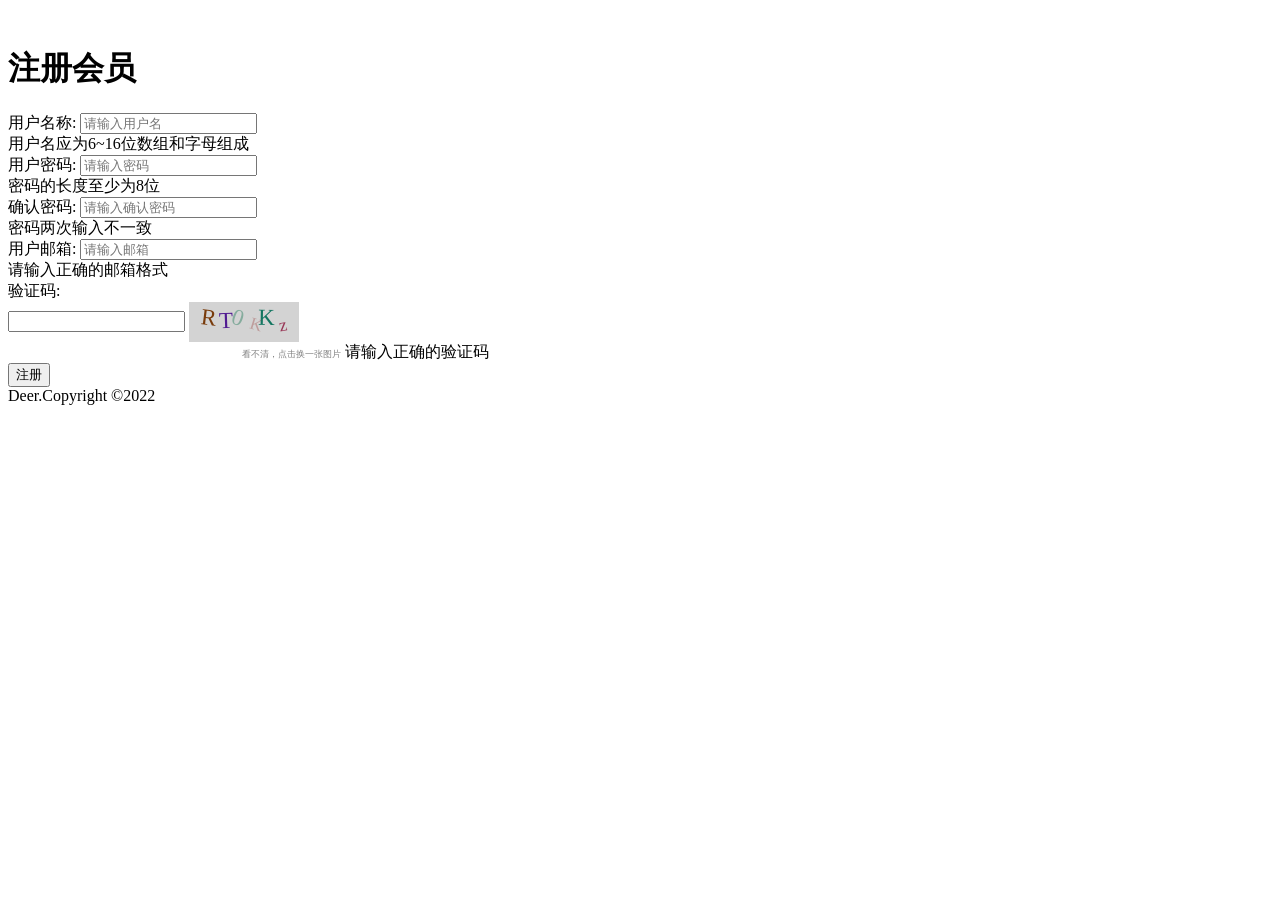
<file: web/WEB-INF/view/pages/user/regist.html>
<!DOCTYPE html>
<html>
  <head>
    <meta charset="UTF-8" />
    <title>会员注册页面</title>
    <link type="text/css" rel="stylesheet" th:href="@{static/css/style.css}"/>
    <link rel="stylesheet" th:href="@{static/css/register.css}" />
    <script th:src="@{static/script/axios.js}"></script>

    <style type="text/css">
      .login_form {
        height: 420px;
        margin-top: 25px;
      }
      #yzmdiv{
        display:inline-block;
        width:110px;
        height:40px;
        line-height: 40px;
        cursor:pointer;
        text-align: center;
        background-color: lightgray;
        vertical-align:middle;
      }
      #text{
        width:150px;
        font-size:9px;
        margin-left:234px;
        color:gray;
        cursor:pointer;
      }
    </style>
  </head>
  <body>
    <div id="login_header">
      <a th:href="@{index}">
        <img class="logo_img" alt="" th:src="@{static/img/logo.gif}" />
      </a>
    </div>

    <div class="login_banner">
      <div class="register_form">
        <h1>注册会员</h1>
        <form th:action="@{User(method='regist_success')}" method="post">
          <div class="form-item">
            <div>
              <label>用户名称:</label>
              <input type="text" placeholder="请输入用户名" name="username" class="ipt">
            </div>
            <span class="errMess">用户名应为6~16位数组和字母组成</span>
          </div>
          <div class="form-item">
            <div>
              <label>用户密码:</label>
              <input type="password" placeholder="请输入密码" name="password" class="ipt"/>
            </div>
            <span class="errMess">密码的长度至少为8位</span>
          </div>
          <div class="form-item">
            <div>
              <label>确认密码:</label>
              <input type="password" placeholder="请输入确认密码" name="passwordcopy" class="ipt"/>
            </div>
            <span class="errMess">密码两次输入不一致</span>
          </div>
          <div class="form-item">
            <div>
              <label>用户邮箱:</label>
              <input type="text" placeholder="请输入邮箱" name="email" class="ipt"/>
            </div>
            <span class="errMess">请输入正确的邮箱格式</span>
          </div>
          <div class="form-item">
            <div>
              <label>验证码:</label>
              <div class="verify">
                <input type="text" placeholder="" name="yzm" class="ipt">
                <div id="yzmdiv"></div>
              </div>
            </div>
            <span id="text">看不清，点击换一张图片</span>
            <span class="errMess">请输入正确的验证码</span>
          </div>
          <button class="btn">注册</button>
        </form>
      </div>
    </div>
    <div id="bottom">
      <span>
        Deer.Copyright &copy;2022
      </span>
    </div>
  </body>
</html>
<script>
  var btn = document.getElementsByClassName("btn")[0];
  var ipt = document.getElementsByClassName("ipt");
  var errMess = document.getElementsByClassName("errMess");
  var text = document.getElementById("text")
  var str;

  var reg1 = /^[a-zA-Z0-9]{6,16}$/;
  var reg2 = /^[a-zA-Z0-9]{8,}$/;
  var reg3 = /^[a-zA-Z0-9_.-]+@[a-zA-Z0-9-]+(\.[a-zA-Z0-9-]+)*\.[a-zA-Z0-9]{2,6}$/;
  var regarr = [reg1,reg2,/^$/,reg3,/^$/];

  //校验input框输入的信息
 for (var i = 0; i < ipt.length; i++){
   (function(j){
     ipt[j].onblur = function(){
        console.log("j="+j);
       var value = ipt[j].value;

       //判断每一个input框 校验 正则表达式 是否正确
       if(regarr[j].test(value)==false){
         errMess[j].style.visibility="visible";
       }else {
         errMess[j].style.visibility="hidden";
       }

       //判断用户名框用户是否存在
       if(j==0){
         var url = "User?method=regist_username&username="+value;
         axios.post(url).then(res=>{
            console.log(res.data);
            if(res.data == 1){
              errMess[j].innerHTML="用户已存在";
              errMess[j].style.visibility="visible";
            }else {
              errMess[j].innerHTML="用户名应为6~16位数组和字母组成";
            }
         })
       }

       //j==2时 确定密码 那个input框，判断用户密码和确定密码的value值是否一致
       if(j==2){
         console.log(ipt[j].value);
         console.log(ipt[j-1].value);
         if(ipt[j].value != ipt[j-1].value || ipt[j].value=='' || regarr[j-1].test(value)==false){
           errMess[j].style.visibility="visible";
           console.log("进来了")
         }else {
           errMess[j].style.visibility="hidden";
         }
       }

       //j==4时 验证 验证码是否正确
       if(j==4){
         if(ipt[j].value.toLowerCase() == str.toLowerCase()){   //转化为大小写都能进行比较，不限制大小写
           errMess[j].style.visibility="hidden";
         }else{
           errMess[j].style.visibility="visible";
           run();
         }
       }

     }
   })(i)
 }


  //点击登录 判断input框是否为空
  btn.onclick=function(e){
    var cont = false;
    for (let i = 0; i < ipt.length; i++) {

      //只要有一个显示文本框下面那行红色字时，就说明输入错误，就禁止跳转
      if(errMess[i].style.visibility=="visible"){
        e.preventDefault();
      }

      //如果为空时禁止跳转
      if(ipt[i].value == ''){
        cont=true;
        errMess[i].style.visibility="visible";
        e.preventDefault();
      }

      // //如果正则校验为false时禁止跳转
      // if(regarr[i].test(ipt[i].value)==false){
      //  //因为  var regarr = [reg1,reg2,/^$/,reg3,/^$/]; 中2和4都是 /^$/ 尽管输入正确了他也会提示显示那一行字，
      //   // 所以i==2和i==4的时候不让他们进判断
      //   if(i!=2 && i!=4){
      //     errMess[i].style.visibility="visible";
      //     e.preventDefault();
      //   }
      // }


    }
    if(cont){
      alert("内容不能为空，请输入信息")
    }
  }


 //以下操作的随机生成验证码操作
  var div = document.querySelector('#yzmdiv');
  // 验证码字符
  var chars = "qwertyuiopasdfghjklzxcvbnmQWERTYUIOPASDFGHJKLZXCVBNM1234567890";

  // 生成m-n的数字
  function getRandom(m,n){
    return Math.floor(Math.random()*(n-m+1)+m);
  }
  // 验证码禁用文本选中
  div.addEventListener("selectstart",function(e){
    e.preventDefault();
  })
  // 生成随机验证码
  function run(){
    str = '';
    // 若验证码存在，则清除
    while(div.hasChildNodes()){
      div.removeChild(div.firstChild);
    }
    // 生成6位数的验证码
    for(var i=0;i<6;i++){
      var span = document.createElement('span');
      span.innerHTML = chars[getRandom(0,chars.length-1)]; //生成随机数，并取得对应值
      span.style.display = "inline-block";
      span.style.fontSize = getRandom(16,24)+"px";  //随机字体大小
      span.style.color = 'rgb('+getRandom(0,200)+','+getRandom(0,200)+','+getRandom(0,200)+')';  //随机字体颜色
      span.style.transform = 'translate('+getRandom(-5,5)+'px,'+getRandom(-5,5)+'px) rotate('+getRandom(-20,20)+'deg)'; //随机平移旋转
      str += span.innerHTML; //将str拼接，和input值对比
      div.appendChild(span);
    }
  }
  run(); //进入页面生成验证码
  text.addEventListener("click",run);//点击看不起换一张，会再次生成验证码





</script>
</file>
